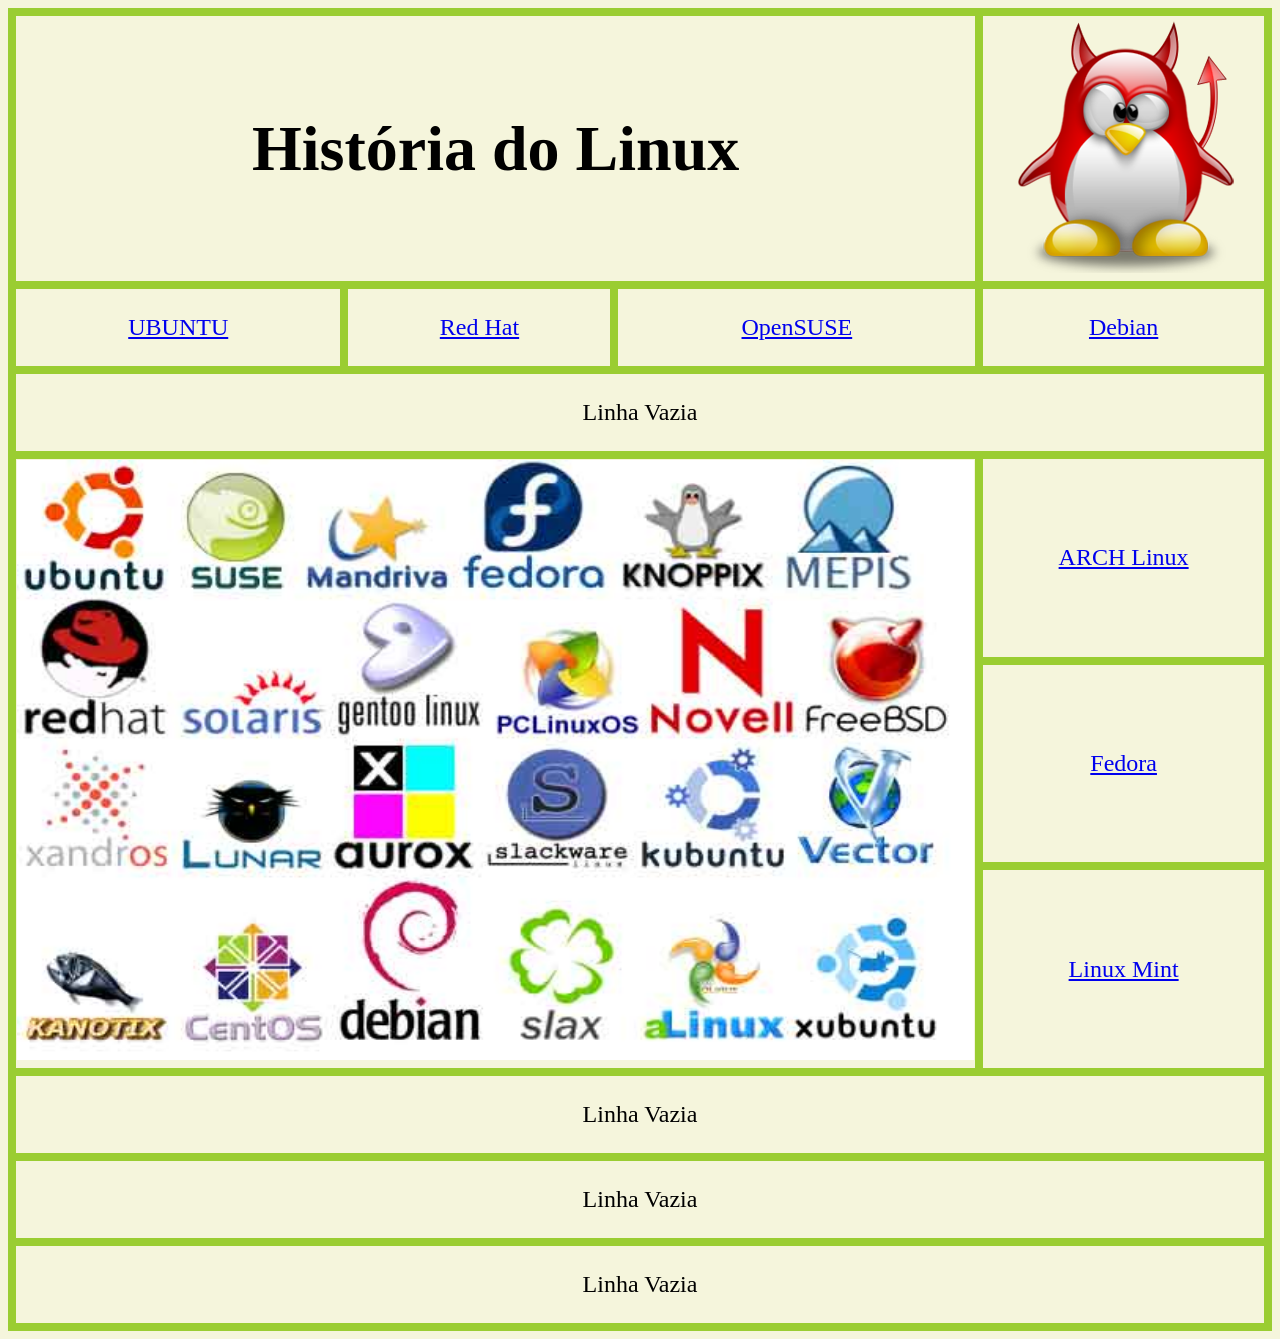
<file: projeto3/index.html>
<!DOCTYPE html>
<html lang="pt-br">
<head>
    <meta charset="UTF-8">
    <meta name="keywords" content="HTML, CSS, JAVASCRIPT">
    <meta name="description" content="Tabelas de Charlys Anthony Pires">
    <meta name="viewport" content="width=device-width, initial-scale=1.0">
    <meta name="author" content="Charlys Anthony Pires">
    <title>Meu Site</title>
</head>
<body style="background-color: beige;">
    <div><style>
    table{
        border: 4px solid yellowgreen;
        border-spacing: 0px;
        width: 100%;
        height: 100%;
        font-size: 30px;
        text-align: center;
        font-family: 'Times New Roman', Times, serif;
    h1{
        font-size: 48pt;
    }
    p{
        font-size: 18pt;
    }
    td{
        border: 4px solid yellowgreen;
    }
    }
    </style></div>
        <table>
            <tr>
                <td colspan="3"><h1>História do Linux</h1></td>
                <td><img src="img/evil3.png" alt="Tux Endiabrado" title="Tux Endiabrado"></td>
            </tr>
            <tr>
                <td><a href="https://ubuntu.com/" target="_blank"><p>UBUNTU</p></a></td>
                <td><a href="https://www.redhat.com/" target="_blank"><p>Red Hat</p></a></td>
                <td><a href="https://opensuse.org/" target="_blank"><p>OpenSUSE</p></a></td>
                <td><a href="https://debian.org/" target="_blank"><p>Debian</p></a></td>
            </tr>
            <tr>
                <td colspan="4" style="text-align: center;"><p>Linha Vazia</p></td>
            <tr>
                <td colspan="3" rowspan="3"><img src="img/linux.jpg" width="100%" height="600" title="Linux OS Row"></td>
                <td><a href="https://archlinux.org/" target="_blank"><p>ARCH Linux</p></a></td></tr>
            <tr>
                <td><a href="https://fedoraproject.org/" target="_blank"><p>Fedora</p></a></td>
            </tr>
            <tr>
                <td><a href="https://linuxmint.com/" target="_blank"><p>Linux Mint</p></a></td>
            </tr>
            <tr>
                <td colspan="4" style="text-align: center;"><p>Linha Vazia</p></td>
            </tr>
            <tr>
                <td colspan="4" style="text-align: center;"><p>Linha Vazia</p></td>
            </tr>
            <tr>
                <td colspan="4" style="text-align: center;"><p>Linha Vazia</p></td>
            </tr>
        </table>
</body>
</html>
</file>
